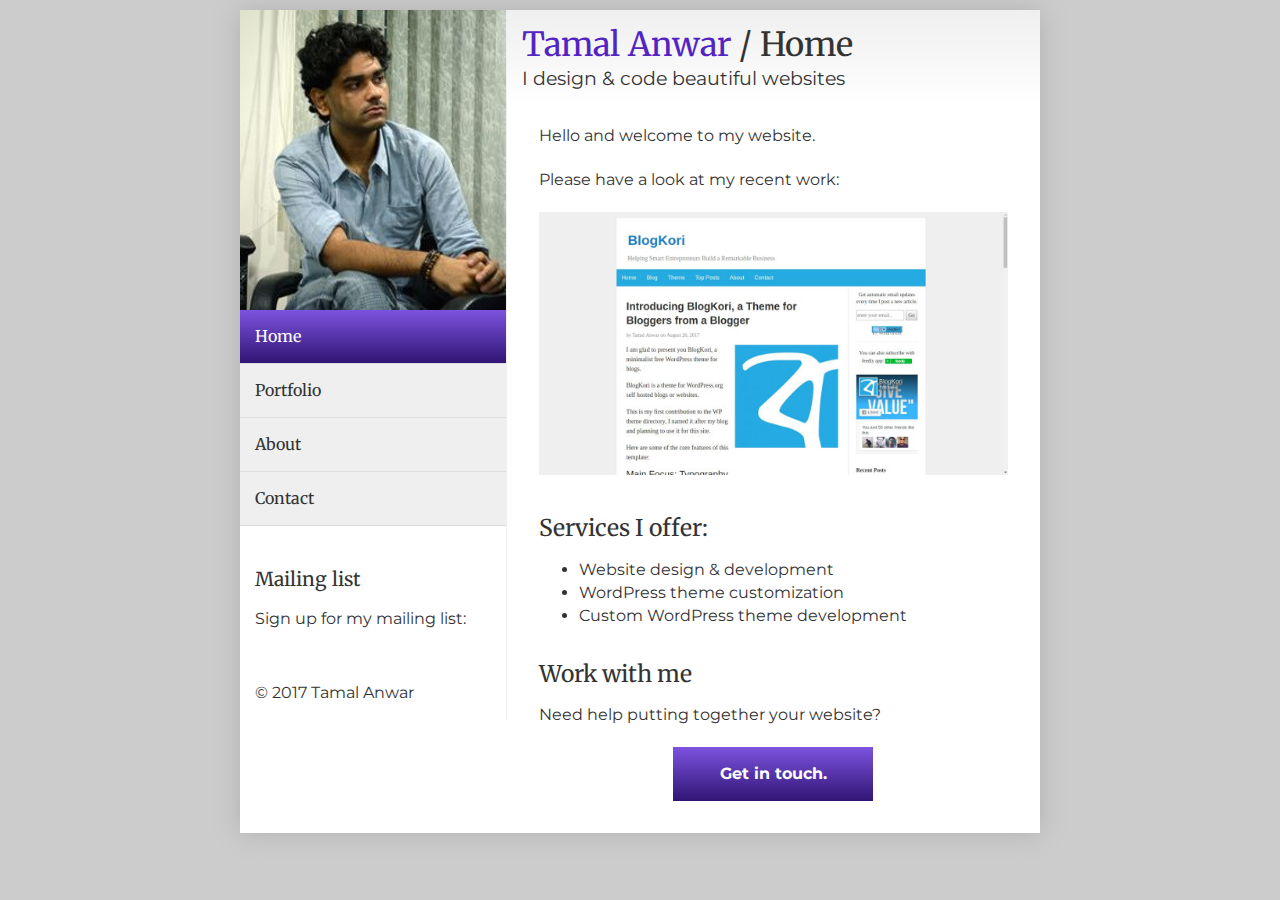
<file: index.html>
<!DOCTYPE html>
<html>
    <head>
        <meta charset="utf-8">
        <title>Tamal Anwar's Website</title>
        <link rel="stylesheet" href="style.css">
        <link href="https://fonts.googleapis.com/css?family=Merriweather|Montserrat" rel="stylesheet">
        <meta name="viewport" content="width=device-width, initial-scale=1.0">

    </head>
    <body>
        <div class="wrapper">
            <!-- <div class="row">
                <header id="header" class="col-12">
                    <div class="title-area">
                        <h1>Tamal Anwar</h1>
                        <p>I design, I code</p>
                    </div>
                </header>
            </div> -->
            <main>
                <!-- <header id="header" class="row">
                        <div class="col-8">
                            <p id="site-title"><a href="index.html" title="back to homepage"><strong>Tamal Anwar:</strong> I design, I code</a></p>
                        </div>
                        <div class="col-4 right">
                            <p>tamal@tamalanwar.com</p>
                        </div>

                </header> -->
                <div class="row white">

                    <aside id="sidebar" class="col-4">

                        <div class="hero-image">
                            <a href="index.html" title="back to homepage"><img src="images/tamal-anwar.jpg" alt="Tamal Anwar photo"></a>
                        </div>
                        <nav id="nav">
                            <a class="active" href="index.html">Home</a>
                            <a href="portfolio.html">Portfolio</a>
                            <a href="about.html">About</a>
                            <a href="contact.html">Contact</a>
                        </nav>
                        <div class="mailing-list widget">
                            <h4>Mailing list</h4>
                            <p>Sign up for my mailing list:</p>
                        </div>
                        <footer class="col-12">
                            &copy; 2017 Tamal Anwar
                        </footer>


                    </aside>




                    <header id="header" class="col-8">
                        <h1 id="site-title"><a href="index.html" title="back to homepage">Tamal Anwar</a> / Home</h1>
                        <p id="site-tagline">I design &amp; code beautiful websites</p>
                    </header>

                    <article id="content" class="col-8">
                        <p>Hello and welcome to my website.</p>
                        <p>Please have a look at my recent work:</p>
                        <p class="center"><img src="images/blogkori-theme-small.jpg" alt=""></p>

                        <h3>Services I offer:</h3>
                            <ul>
                                <li>Website design &amp; development</li>
                                <li>WordPress theme customization</li>
                                <li>Custom WordPress theme development</li>
                            </ul>
                        <h3>Work with me</h3>
                        <p>Need help putting together your website?</p>
                        <a href="#" class="cta-button">Get in touch.</a>

                    </article>
                </div>

            </main>


        </div>
    </body>
</html>
</file>
<file: style.css>
* {
    box-sizing: border-box;
}

/* Minor Third */


html {font-size: 1em;}

body {
    padding: 0;
    margin: 0;
    background-color: #cccccc;
    font-family: 'Montserrat', sans-serif;
    font-weight: 400;
    line-height: 1.45;
    color: #333333;
}

p {margin-bottom: 1.3em;}

h1, h2, h3, h4 {
  margin: 1.414em 0 0.5em;
  font-weight: inherit;
  line-height: 1.2;
  font-family: 'Merriweather', serif;
}

h1 {
  margin-top: 0;
  font-size: 2.074em;
}

h2 {
    font-size: 1.728em;}

h3 {font-size: 1.44em;}

h4 {font-size: 1.2em;}

small, .font_small {font-size: 0.833em;}

a {
    color: #5224c2;
}

/*Styling the external links differently */

.ext {
    text-decoration: none;
    border-bottom-style: dashed;
    border-bottom-width: 1px;
    border-bottom-color: #dddddd;

}

.ext:hover {
    border-bottom-color: #5224c2;
}

.ext::after {
    font-family: FontAwesome;
    font-size: 0.75em;
    content: " \f08e";
}

img {
    max-width: 100%;
    height: auto;
}

hr {
    border-color: #efefef;
    border-style: solid;
}

.center {
    text-align: center;
}

.right {
    text-align: right;
}



.row::after {
    content: "";
    clear: both;
    display: table;
}

.col-1 {width: 8.33%;}
.col-2 {width: 16.66%;}
.col-3 {width: 25%;}
.col-4 {width: 33.33%;}
.col-5 {width: 41.66%;}
.col-6 {width: 50%;}
.col-7 {width: 58.33%;}
.col-8 {width: 66.66%;}
.col-9 {width: 75%;}
.col-10 {width: 83.33%;}
.col-11 {width: 91.66%;}
.col-12 {width: 100%;}

[class*="col-"] {
    float: left;
    padding: 15px;
}


.wrapper {
    /*background-color: #dddddd;
    border-radius: 3px;
    padding: 2px;*/
    box-shadow: 0 0 25px #b0b0b0;
    width: 800px;
    margin: 10px auto;
}

.white {
    background-color: #ffffff;
}


#header {
    background: #efefef;
    background: linear-gradient(#efefef, #ffffff);
    /*color: #ffffff;*/
    /*box-shadow: inset 0px 0px 10px #000000;*/
    /*border-bottom: 1px solid #efefef;*/

}

#header p {
    margin: 0;
}

#header a {
    text-decoration: none;
}

#header a:hover {
    text-decoration: underline;
}

#site-title,
#site-tagline {
    margin: 0;
}

#site-tagline {
    font-size: 1.2em;
    /*font-weight: bold;*/
}

.page-title {
    margin-top: 0;
}

#sidebar {
    padding: 0;
    border-right: 1px solid #efefef;
}

#sidebar img {
    width: 100%;
    vertical-align: top;
}

.widget {
    padding: 15px;
}

#nav a {
    display: block;
    background-color: #efefef;
    color: #333333;
    border-bottom: 1px solid #dddddd;
    padding: 15px;
    font-family: 'Merriweather', serif;
    text-decoration: none;
}

#nav a:hover {
    background-color: #beda7b;
}

#nav .active,
#nav .active:hover {
    /*background: #94C224;
    background: linear-gradient(#94C224, #769b1c);*/
    background: #7c53df;
    background: linear-gradient(#7c53df, #311574);
    color: #ffffff;
}

/*Content area */

#content {
    padding: 0 2em 2em 2em;
}

/*Manipulating the portfolio images with a class */

.shot {
    width: 450px;
    display: block;
    margin: 0 auto;
}


.cta-button {
    display: block;
    text-align: center;
    width: 200px;
    margin: 0 auto;
    padding: 15px;
    background: #7c53df;
    background: linear-gradient(#7c53df, #311574);
    color: #ffffff;

    font-weight: bold;
    text-decoration: none;
}

#footer {
    font-size: 0.833em;
}

.foot-link {
    list-style-type: none;
    padding: 0;
}

.foot-link a {
    margin-left: 5px;
}

.twitter::before {
    font-family: FontAwesome;
    content: "\F099";
}

.linkedin::before {
    font-family: FontAwesome;
    content: "\F0E1";
}

.github::before {
    font-family: FontAwesome;
    content: "\F113";
}

.blog::before {
    font-family: FontAwesome;
    content: "\F09E";
}
</file>
